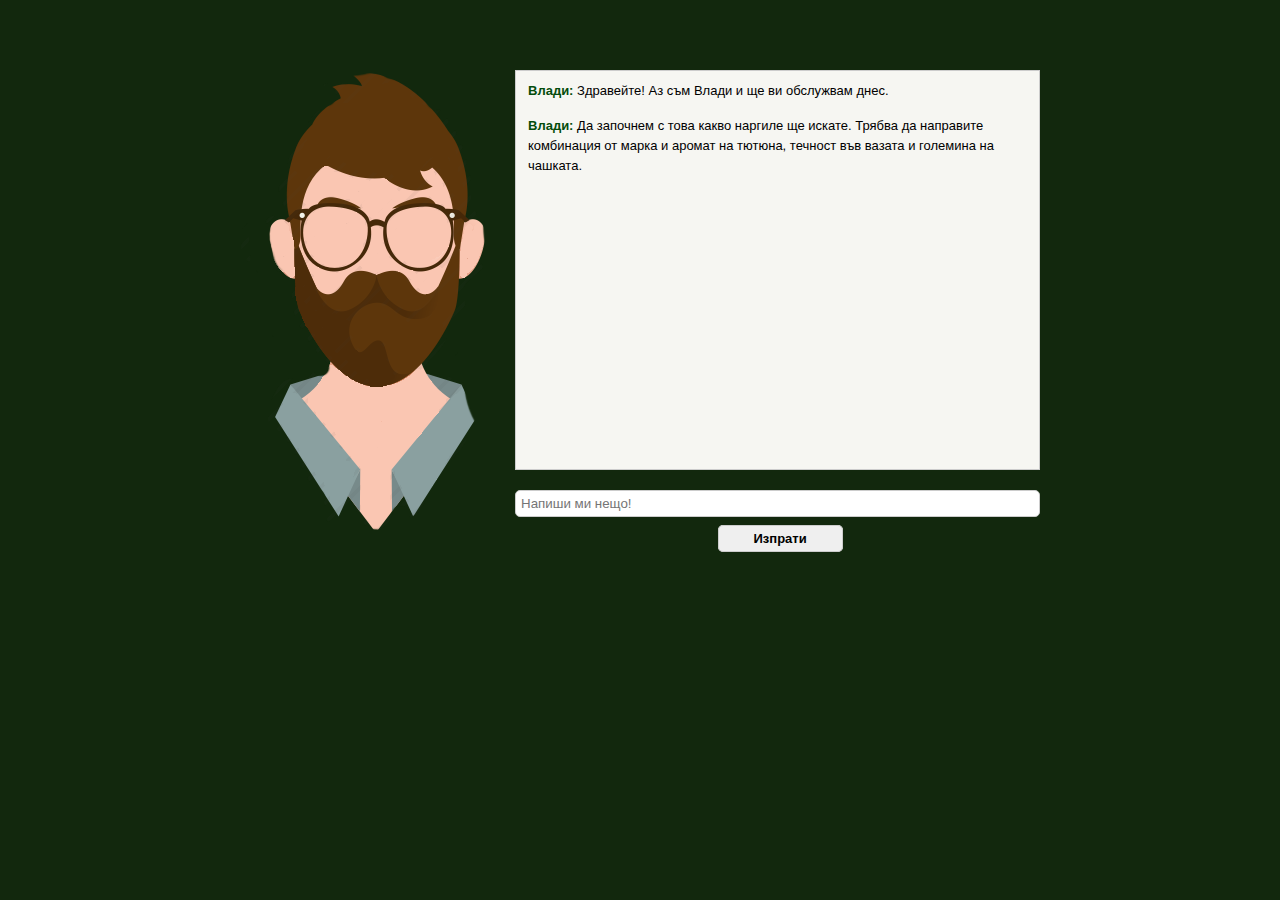
<file: index.html>
<!DOCTYPE html>
<html>
	<head>
		<title>hookah-bot</title>
		<link rel="stylesheet" type="text/css" href="css/reset.css" />
		<link rel="stylesheet" type="text/css" href="css/index.css" />
		<meta charset=utf-8>
		<meta name="viewport" content="width=device-width, initial-scale=1.0">
	</head>
	<body>
			<div id="all">
			<img id="picture" src="vladi.png"></img>
			<div class="container">
				<div class="chat"></div>
				<div class="input">
				<input type="text" placeholder="Напиши ми нещо!" />
				<div id="send"><a>Изпрати</a></div>
				</div>
		</div> 
		</div>
		<script type="text/javascript" src="js/jquery-1.7.2.js"></script>
		<script type="text/javascript" src="js/chat-bot.js"></script>
		<script type="text/javascript" src="js/index.js"></script>
	</body>
</html>
</file>
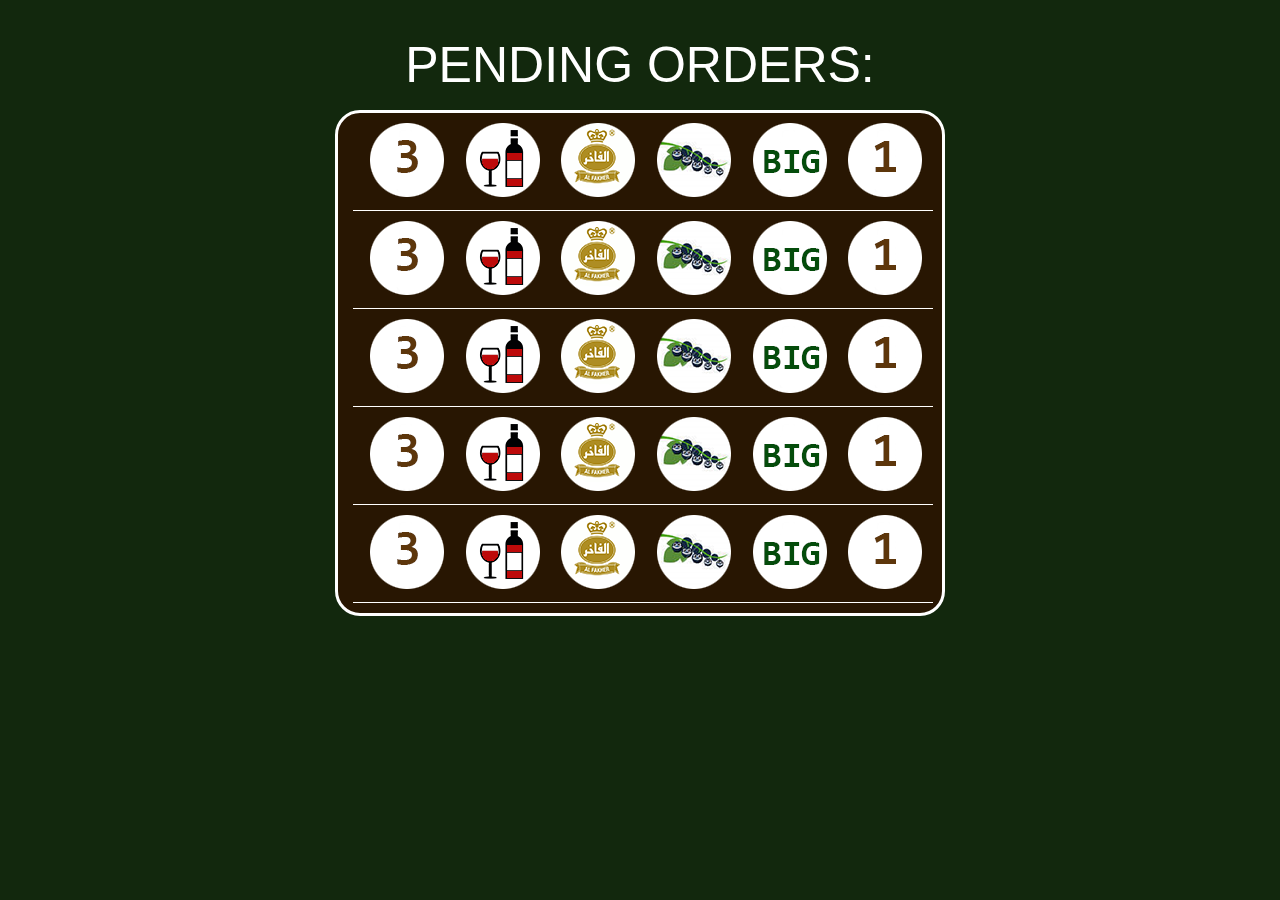
<file: sellerview.html>
<!DOCTYPE html>
<html>
	<head>
		<title>Seller-View</title>
		<link rel="stylesheet" type="text/css" href="css/reset.css" />
		<link rel="stylesheet" type="text/css" href="css/sellerview.css" />
		<meta charset=utf-8>
		<meta name="viewport" content="width=device-width, initial-scale=1.0">
	</head>
	<body>
			<div id="container">
			<div id="text">
			PENDING ORDERS:
			</div>
			<div id="content">
				<div id="order">
					<div id="table">
						<div id="element">
							<img src="img/3.png"></img>
						</div>
					</div>
						
					
						<div id="element">
							<img src="img/wine.png"></img>
						</div>
						<div id="element">
							<img src="img/alfakher.png"></img>
						</div>
						<div id="element">
							<img src="img/b1.png"></img>
						</div>
						<div id="element">
							<img src="img/big.png"></img>
						</div>
						<div id="element">
							<img src="img/1.png"></img>
						</div>
				
				</div>
				<div id="order">
					<div id="table">
						<div id="element">
							<img src="img/3.png"></img>
						</div>
					</div>
						
					
						<div id="element">
							<img src="img/wine.png"></img>
						</div>
						<div id="element">
							<img src="img/alfakher.png"></img>
						</div>
						<div id="element">
							<img src="img/b1.png"></img>
						</div>
						<div id="element">
							<img src="img/big.png"></img>
						</div>
						<div id="element">
							<img src="img/1.png"></img>
						</div>
				
				</div>
				<div id="order">
					<div id="table">
						<div id="element">
							<img src="img/3.png"></img>
						</div>
					</div>
						
					
						<div id="element">
							<img src="img/wine.png"></img>
						</div>
						<div id="element">
							<img src="img/alfakher.png"></img>
						</div>
						<div id="element">
							<img src="img/b1.png"></img>
						</div>
						<div id="element">
							<img src="img/big.png"></img>
						</div>
						<div id="element">
							<img src="img/1.png"></img>
						</div>
				
				</div>
				<div id="order">
					<div id="table">
						<div id="element">
							<img src="img/3.png"></img>
						</div>
					</div>
						
					
						<div id="element">
							<img src="img/wine.png"></img>
						</div>
						<div id="element">
							<img src="img/alfakher.png"></img>
						</div>
						<div id="element">
							<img src="img/b1.png"></img>
						</div>
						<div id="element">
							<img src="img/big.png"></img>
						</div>
						<div id="element">
							<img src="img/1.png"></img>
						</div>
				
				</div>
				<div id="order">
					<div id="table">
						<div id="element">
							<img src="img/3.png"></img>
						</div>
					</div>
						
					
						<div id="element">
							<img src="img/wine.png"></img>
						</div>
						<div id="element">
							<img src="img/alfakher.png"></img>
						</div>
						<div id="element">
							<img src="img/b1.png"></img>
						</div>
						<div id="element">
							<img src="img/big.png"></img>
						</div>
						<div id="element">
							<img src="img/1.png"></img>
						</div>
				
				</div>
				
				
				
				</div>
			</div>
			
			
			
			
			
	</body>
</html>
</file>
<file: css/index.css>
* {
	box-sizing: border-box;
	-moz-box-sizing: border-box;
	-webkit-box-sizing: border-box;
}

body {
	font-family: Helvetica, Arial, Sans-serif;
	font-size: 13px;
	background-color: #12280d;
}

#all {
	margin: 70px auto 20px;
	width: 800px;
	
}

#picture{
	float:left;
	display: inline;
	max-width:40%;
}

.container {
	width: 450px;
	display:inline;
}

.title {
	font-size: 40px;
	font-weight: bold;
	font-family: "Tangerine", Monospace;
	color: white;
	padding-bottom: 5px;
}

.chat {
	border: 1px solid #ccc;
	height: 400px;
	overflow-y: scroll;
	background-color: #F6F6F2;
	
}

.chat div {
	margin: 10px 12px 15px;
	line-height: 20px;
}

.chat .party {
	font-weight: bold;
}

.chat .you {
	color: #5d360b;
}

.chat .other {
	color: #044c0b;
}

.chat .text {
	
}

.busy {
	position: absolute;
	padding: 3px 0;
	color: #666;
	display: none;
	font-size: 11px;
}

.input {
	margin-top: 20px;
	float:right;
}

.input input {
	border: 1px solid #ccc;
	padding: 5px;
	width: 525px;
	border-radius: 5px;
}

#send{
	display:block;
	margin: auto;
	margin-top:15px;
	width:120px;

}


.input a {
	
	font-weight: bold;
	border: 1px solid #ccc;
	background-color: #efefef;
	padding: 5px 35px;
	color: black;
	text-decoration: none;
	border-radius: 5px;
}

.input a:hover {
	background-color: #ddd;
	cursor: pointer;
}


@media screen and (max-width:759px){

#all{
	max-width:98%;
}

.container{
	max-width:60%;
}

img{
	max-width:40%;
}

.input{
	max-width: 60%;
}

.input input{
	max-width: 100%;
}

}
</file>
<file: css/sellerview.css>
* {
	box-sizing: border-box;
	-moz-box-sizing: border-box;
	-webkit-box-sizing: border-box;
}

body {
	font-family: Helvetica, Arial, Sans-serif;
	font-size: 13px;
	background-color: #12280d;
}

#container{
	margin: 40px auto 20px;
	width: 610px;
}
#text{
	padding-bottom:20px;
	font-family:'Tangerine' serif;
	font-size:50px;
	text-align: center;
	color:white;

}
#content{
	width: 610px;
	background-color: #281602;
	border: 3px solid white;
	border-radius: 25px;
	padding-left:15px;
	padding-bottom:10px;
}
#order{
	width:580px;
	padding-top:10px;
	padding-bottom:10px;
	border-bottom: 1px solid white;
	
}
#table{
	padding-left:0px;
	display:inline-block;
}
#ingredients{
	display:inline-block;
	
}
#finit{
	display:inline-block;
	background-color:gold;
}

#element{
	margin-left:17px;
	width:98px;
	display:inline;
}


@media screen and (max-width:610px){

#container{
	max-width:100%;
}
#content{
	max-width:100%;
}

#order{
	max-width: 100%;
}

#element{
	max-width: 33%;
}
}
</file>
